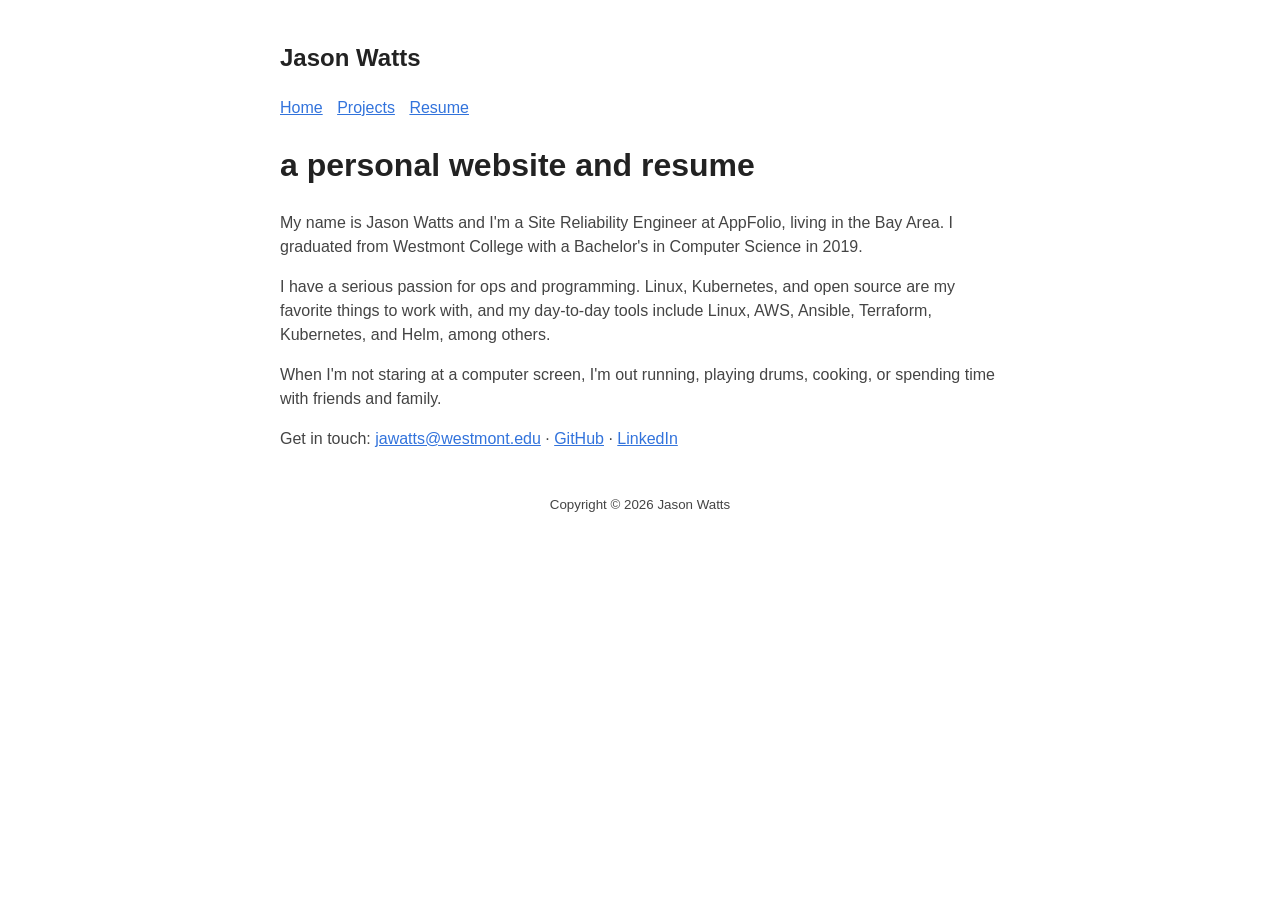
<file: index.html>
<!DOCTYPE html>
<html lang="en-US">
<head>
  <meta charset="utf-8">
  <meta name="viewport" content="width=device-width, initial-scale=1.0">
  <title>Jason Watts</title>
  <meta name="description" content="The personal website and resume of Jason Watts, a site reliability engineer in the Bay Area.">
  <link rel="stylesheet" href="style.css">
</head>
<body>
  <header>
    <a href="/" class="title"><h2>Jason Watts</h2></a>
    <nav>
      <a href="/">Home</a>
      <a href="/projects.html">Projects</a>
      <a href="/resume.html">Resume</a>
    </nav>
  </header>
  <main>
    <h1>a personal website and resume</h1>
    <p>My name is Jason Watts and I'm a Site Reliability Engineer at AppFolio, living in the Bay Area. I graduated from Westmont College with a Bachelor's in Computer Science in 2019.</p>
    <p>I have a serious passion for ops and programming. Linux, Kubernetes, and open source are my favorite things to work with, and my day-to-day tools include Linux, AWS, Ansible, Terraform, Kubernetes, and Helm, among others.</p>
    <p>When I'm not staring at a computer screen, I'm out running, playing drums, cooking, or spending time with friends and family.</p>
    <p>
      Get in touch: <a href="mailto:jawatts@westmont.edu">jawatts@westmont.edu</a>
      &middot; <a href="https://github.com/JasonWatts">GitHub</a>
      &middot; <a href="https://www.linkedin.com/in/jason-watts-a874a2b0/">LinkedIn</a>
    </p>
  </main>
  <footer><small>Copyright &copy; 2026 Jason Watts</small></footer>
</body>
</html>
</file>
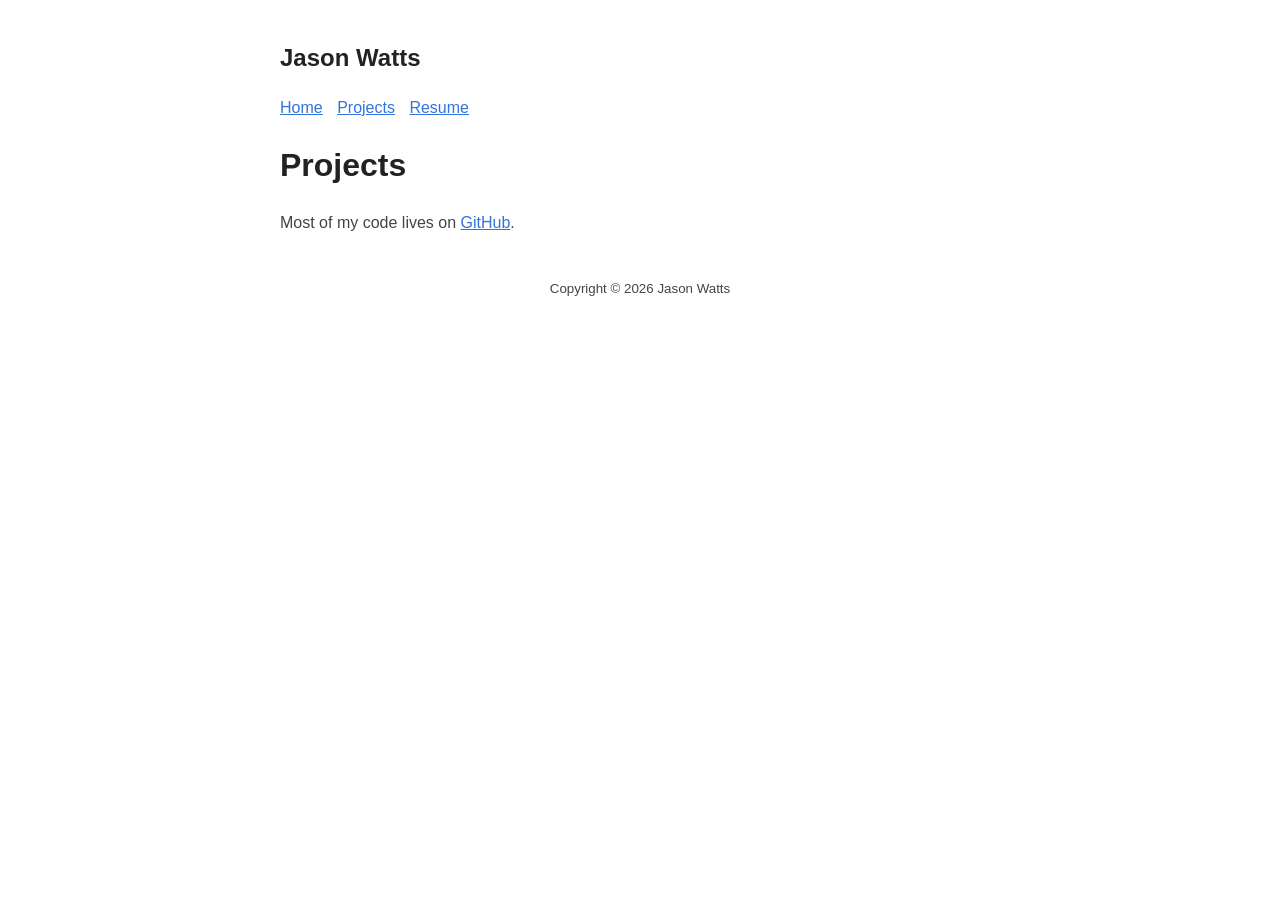
<file: projects.html>
<!DOCTYPE html>
<html lang="en-US">
<head>
  <meta charset="utf-8">
  <meta name="viewport" content="width=device-width, initial-scale=1.0">
  <title>Projects - Jason Watts</title>
  <link rel="stylesheet" href="style.css">
</head>
<body>
  <header>
    <a href="/" class="title"><h2>Jason Watts</h2></a>
    <nav>
      <a href="/">Home</a>
      <a href="/projects.html">Projects</a>
      <a href="/resume.html">Resume</a>
    </nav>
  </header>
  <main>
    <h1>Projects</h1>
    <p>Most of my code lives on <a href="https://github.com/JasonWatts">GitHub</a>.</p>
  </main>
  <footer><small>Copyright &copy; 2026 Jason Watts</small></footer>
</body>
</html>
</file>
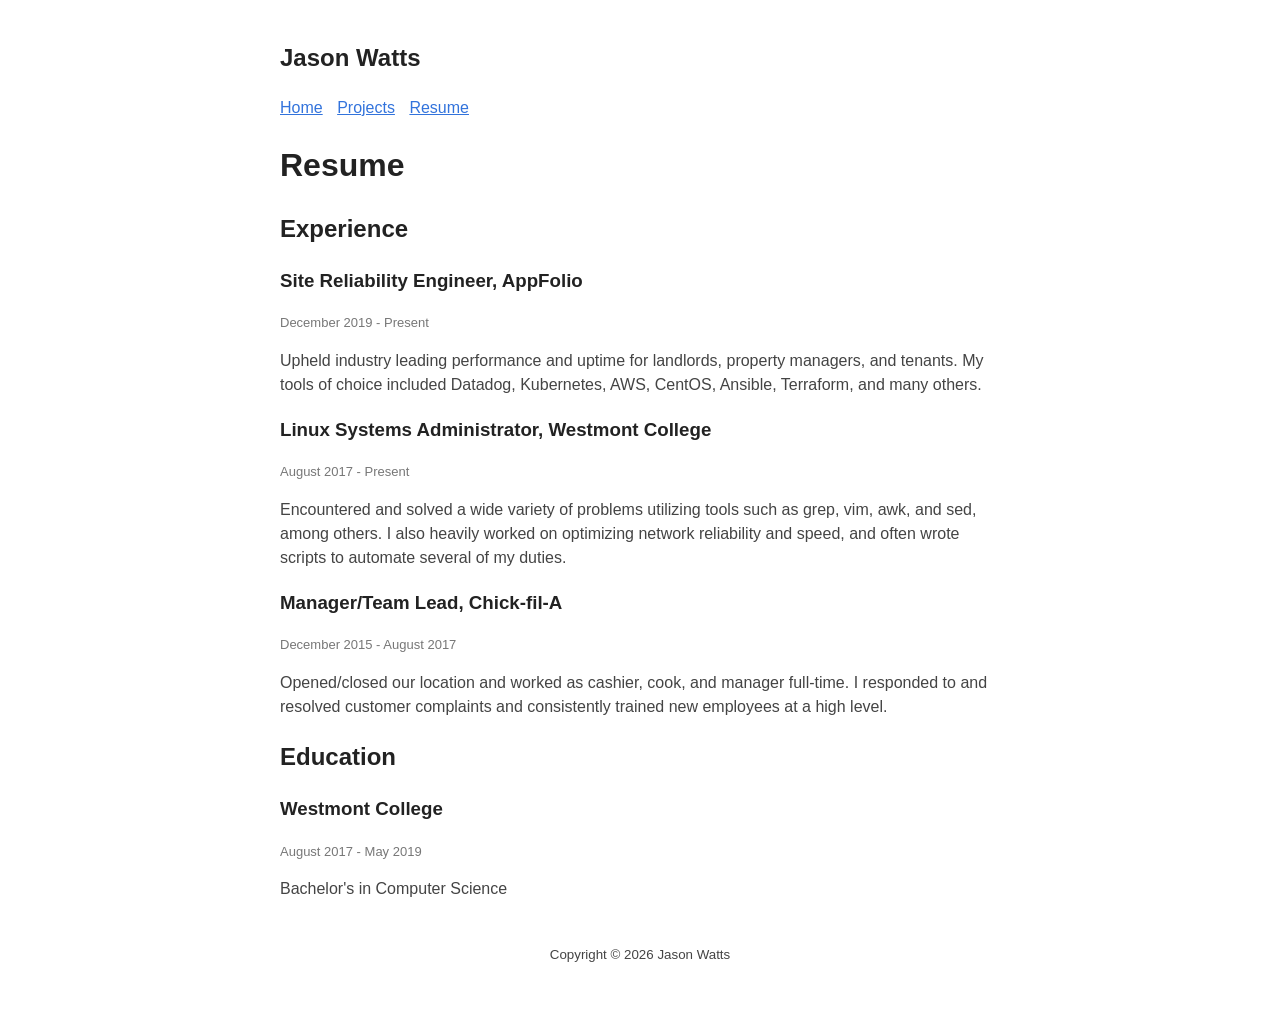
<file: resume.html>
<!DOCTYPE html>
<html lang="en-US">
<head>
  <meta charset="utf-8">
  <meta name="viewport" content="width=device-width, initial-scale=1.0">
  <title>Resume - Jason Watts</title>
  <link rel="stylesheet" href="style.css">
</head>
<body>
  <header>
    <a href="/" class="title"><h2>Jason Watts</h2></a>
    <nav>
      <a href="/">Home</a>
      <a href="/projects.html">Projects</a>
      <a href="/resume.html">Resume</a>
    </nav>
  </header>
  <main>
    <h1>Resume</h1>

    <h2>Experience</h2>

    <h3>Site Reliability Engineer, AppFolio</h3>
    <div class="date">December 2019 - Present</div>
    <p>Upheld industry leading performance and uptime for landlords, property managers, and tenants. My tools of choice included Datadog, Kubernetes, AWS, CentOS, Ansible, Terraform, and many others.</p>

    <h3>Linux Systems Administrator, Westmont College</h3>
    <div class="date">August 2017 - Present</div>
    <p>Encountered and solved a wide variety of problems utilizing tools such as grep, vim, awk, and sed, among others. I also heavily worked on optimizing network reliability and speed, and often wrote scripts to automate several of my duties.</p>

    <h3>Manager/Team Lead, Chick-fil-A</h3>
    <div class="date">December 2015 - August 2017</div>
    <p>Opened/closed our location and worked as cashier, cook, and manager full-time. I responded to and resolved customer complaints and consistently trained new employees at a high level.</p>

    <h2>Education</h2>

    <h3>Westmont College</h3>
    <div class="date">August 2017 - May 2019</div>
    <p>Bachelor's in Computer Science</p>
  </main>
  <footer><small>Copyright &copy; 2026 Jason Watts</small></footer>
</body>
</html>
</file>
<file: style.css>
body {
  font-family: Verdana, sans-serif;
  margin: auto;
  padding: 20px;
  max-width: 720px;
  background-color: white;
  overflow-wrap: break-word;
  line-height: 1.5;
  color: #444;
}

h1, h2, h3, strong { color: #222; }

a { color: #3273dc; }

.title { text-decoration: none; }

nav a { margin-right: 10px; }

.date { color: #777; font-size: small; }

footer {
  padding: 25px;
  text-align: center;
}

@media (prefers-color-scheme: dark) {
  body { background-color: #181818; color: #bbb; }
  h1, h2, h3, strong { color: #eee; }
  a { color: #6ea8fe; }
  .date { color: #999; }
}
</file>
